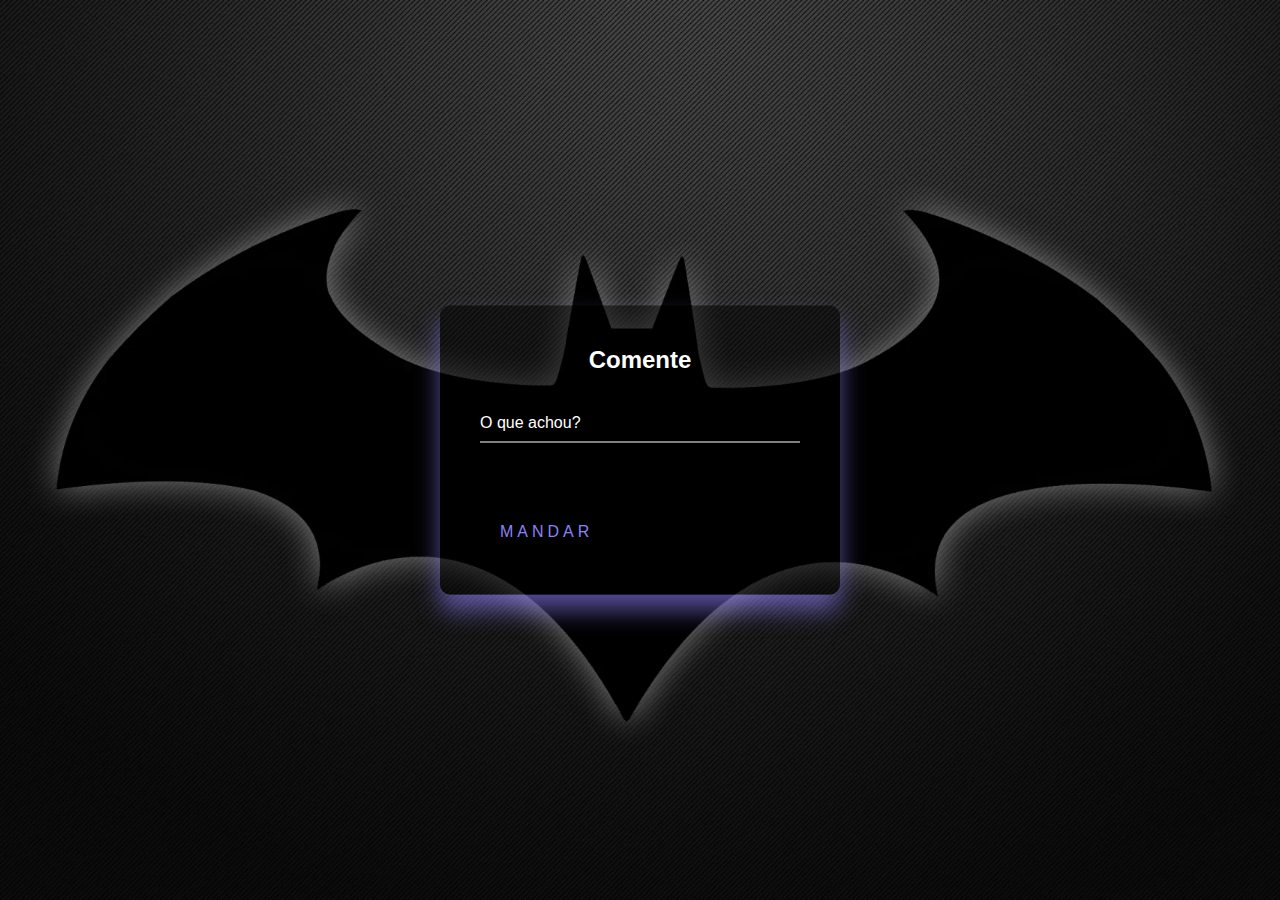
<file: comentarios.html>
<!DOCTYPE html>
<html lang="en">
<head>
    <meta charset="UTF-8">
    <meta http-equiv="X-UA-Compatible" content="IE=edge">
    <meta name="viewport" content="width=device-width, initial-scale=1.0">
    <title>Batman | Comentários</title>
    <link rel="stylesheet" href="./comentarios.css" />
</head>
<body>
    <div class="caixa__login">
        <h2>Comente</h2>
        <form>
            <div class="caixa__login-input">
                <input type="text" required />
                <label>O que achou?</label>
            </div>
            <a>
                <span></span>
                <span></span>
                <span></span>
                <span></span>
                Mandar
            </a>
        </form>
    </div>
</body>
</html>
</file>
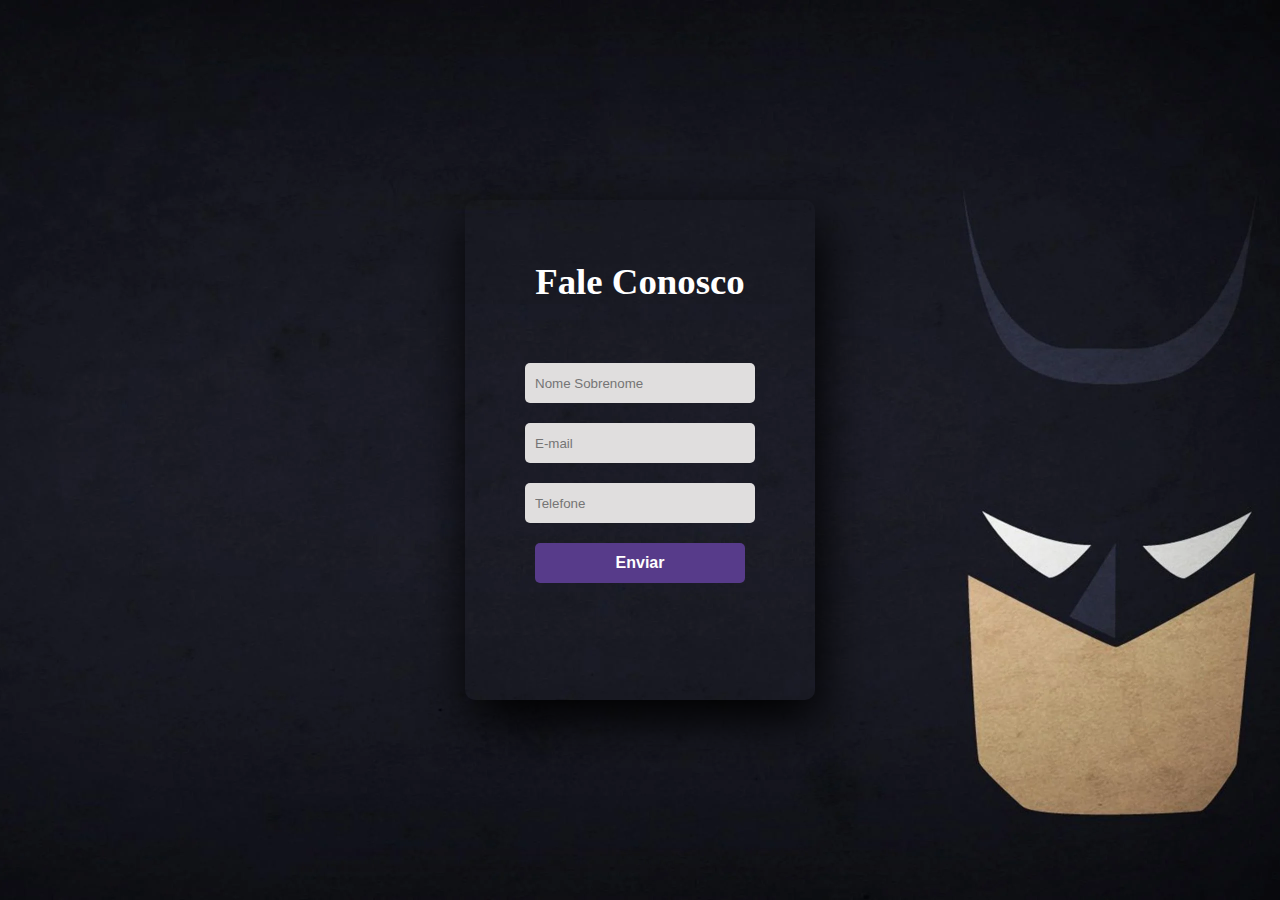
<file: contato.html>
<!DOCTYPE html>
<html lang="en">
<head>
    <meta charset="UTF-8">
    <meta http-equiv="X-UA-Compatible" content="IE=edge">
    <meta name="viewport" content="width=c, initial-scale=1.0">
    <title>Batman | Contato</title>
    <link rel="stylesheet" href="./contato.css"/>
</head>
<body>
	<div class="main">  	
		<input type="checkbox" id="chk" aria-hidden="true">
			<div class="contact">
				<form action="./contato.html">
					<label for="chk" aria-hidden="true">Fale Conosco</label>
					<input type="text" name="txt" placeholder="Nome Sobrenome" required="">
					<input type="email" name="email" placeholder="E-mail" required="">
					<input type="telefone" name="phone" placeholder="Telefone" required="">
					<button>Enviar</button>
				</form>
			</div>
	</div>
</body>
</html>
</file>
<file: comentarios.css>
* {
  margin: 0;
  padding: 0;
  box-sizing: border-box;
  font-family: "Poppins", sans-serif;
}

html {
  height: 100%;
}

body {
  margin: 0;
  padding: 0;
  font-family: Verdana;
  background: url("./assets/fvWk93.webp") no-repeat;
  background-position: center;
  background-size: cover;
  opacity: 1;  
}

.caixa__login {
  position: absolute;
  top: 50%;
  left: 50%;
  width: 400px;
  padding: 40px;
  transform: translate(-50%, -50%);
  background: rgba(0, 0, 0, 0.5);
  box-sizing: border-box;
  box-shadow: 0 15px 25px rgba(139, 128, 249, 0.6);
  border-radius: 10px;
}

.caixa__login h2 {
  margin: 0 0 30px;
  padding: 0;
  color: #fff;
  text-align: center;
}

.caixa__login .caixa__login-input {
  position: relative;
}

.caixa__login .caixa__login-input input {
  width: 100%;
  padding: 10px 0;
  font-size: 16px;
  color: #fff;
  margin-bottom: 30px;
  border: none;
  border-bottom: 1px solid #fff;
  outline: none;
  background: transparent;
}
.caixa__login .caixa__login-input label {
  position: absolute;
  top: 0;
  left: 0;
  padding: 10px 0;
  font-size: 16px;
  color: #fff;
  pointer-events: none;
  transition: 0.5s;
}

.caixa__login .caixa__login-input input:focus ~ label,
.caixa__login .caixa__login-input input:valid ~ label {
  top: -20px;
  left: 0;
  color: #8b80f9;
  font-size: 12px;
}

.caixa__login form a {
  position: relative;
  display: inline-block;
  padding: 10px 20px;
  color: #8b80f9;
  font-size: 16px;
  text-decoration: none;
  text-transform: uppercase;
  overflow: hidden;
  transition: 0.5s;
  margin-top: 40px;
  letter-spacing: 4px;
  cursor: pointer;
}

.caixa__login a:hover {
  background: #8b80f9;
  color: #fff;
  border-radius: 5px;
  box-shadow: 0 0 5px #8b80f9, 0 0 25px #8b80f9, 0 0 50px #8b80f9,
    0 0 100px #8b80f9;
}

.caixa__login a span {
  position: absolute;
  display: block;
}

.caixa__login a span:nth-child(1) {
  top: 0;
  left: -100%;
  width: 100%;
  height: 2px;
  background: linear-gradient(90deg, transparent, #8b80f9);
  animation: animacaoBotao1 1s linear infinite;
}

@keyframes animacaoBotao1 {
  0% {
    left: -100%;
  }
  50%,
  100% {
    left: 100%;
  }
}

.caixa__login a span:nth-child(2) {
  top: -100%;
  right: 0;
  width: 2px;
  height: 100%;
  background: linear-gradient(180deg, transparent, #8b80f9);
  animation: animacaoBotao2 1s linear infinite;
  animation-delay: 0.25s;
}

@keyframes animacaoBotao2 {
  0% {
    top: -100%;
  }
  50%,
  100% {
    top: 100%;
  }
}

.caixa__login a span:nth-child(3) {
  bottom: 0;
  right: -100%;
  width: 100%;
  height: 2px;
  background: linear-gradient(270deg, transparent, #8b80f9);
  animation: animacaoBotao3 1s linear infinite;
  animation-delay: 0.5s;
}

@keyframes animacaoBotao3 {
  0% {
    right: -100%;
  }
  50%,
  100% {
    right: 100%;
  }
}

.caixa__login a span:nth-child(4) {
  bottom: -100%;
  left: 0;
  width: 2px;
  height: 100%;
  background: linear-gradient(360deg, transparent, #8b80f9);
  animation: animacaoBotao4 1s linear infinite;
  animation-delay: 0.75s;
}

@keyframes animacaoBotao4 {
  0% {
    bottom: -100%;
  }
  50%,
  100% {
    bottom: 100%;
  }
}
</file>
<file: contato.css>
@import url('https://fonts.googleapis.com/css2?family=Kdam+Thmor+Pro&display=swap');

body {
  margin: 0;
	padding: 0;
	display: flex;
	justify-content: center;
	align-items: center;
	min-height: 100vh;
  background: url("./assets/YfpDcs.webp");
  background-position: center;
  background-size: cover;
  opacity: 1;
}

.main{
	width: 350px;
	height: 500px;
	background: red;
	overflow: hidden;
	background: url("https://doc-08-2c-docs.googleusercontent.com/docs/securesc/68c90smiglihng9534mvqmq1946dmis5/fo0picsp1nhiucmc0l25s29respgpr4j/1631524275000/03522360960922298374/03522360960922298374/1Sx0jhdpEpnNIydS4rnN4kHSJtU1EyWka?e=view&authuser=0&nonce=gcrocepgbb17m&user=03522360960922298374&hash=tfhgbs86ka6divo3llbvp93mg4csvb38") no-repeat center/ cover;
	border-radius: 10px;
	box-shadow: 5px 20px 50px #000;
}
#chk{
	display: none;
}
.contact{
	position: relative;
	width:100%;
	height: 100%;
}
label{
	color: #fff;
	font-size: 2.3em;
	justify-content: center;
	display: flex;
	margin: 60px;
	font-weight: bold;
	cursor: pointer;
	transition: .5s ease-in-out;
}
input{
	width: 60%;
	height: 20px;
	background: #e0dede;
	justify-content: center;
	display: flex;
	margin: 20px auto;
	padding: 10px;
	border: none;
	outline: none;
	border-radius: 5px;
}
button{
	width: 60%;
	height: 40px;
	margin: 10px auto;
	justify-content: center;
	display: block;
	color: #fff;
	background: #573b8a;
	font-size: 1em;
	font-weight: bold;
	margin-top: 20px;
	outline: none;
	border: none;
	border-radius: 5px;
	transition: .2s ease-in;
	cursor: pointer;
}
button:hover{
	background: #6d44b8;
}

#chk:checked ~ .signup label{
	transform: scale(.6);
}
</file>
